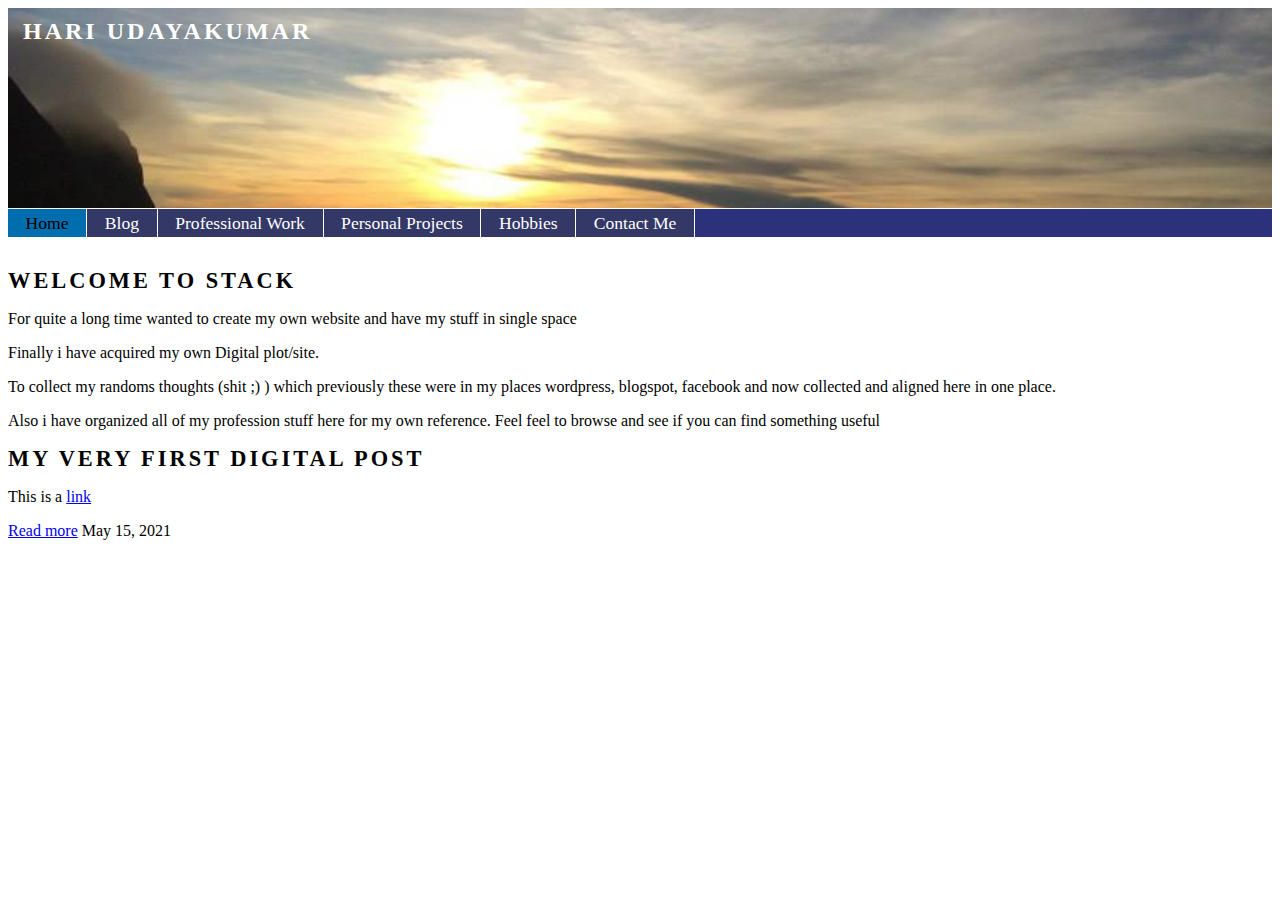
<file: index.html>
<!DOCTYPE html >
<html xmlns="http://www.w3.org/1999/xhtml" xml:lang="en">

<head>
    <title>Hari Udayakumar's Personal Web Profile</title>
    <meta http-equiv="content-type" content="text/html; charset=iso-8859-1" />
    <link href="main.css" rel="stylesheet" type="text/css" />
</head>

<body>
    <div id="container">
        <div id="topimg">
            <h1>HARI UDAYAKUMAR</h1>
        </div>
        <div id="navcontainer">
            <ul id="navlist">
                <li id="active"><a href="/" id="current">Home</a></li>
                <li><a href="/blog">Blog</a></li>
                <li><a href="/conti">Professional Work</a></li>
                <li><a href="/conti">Personal Projects</a></li>
                <li><a href="/conti">Hobbies</a></li>
                <li><a href="/contact">Contact Me</a></li>
            </ul>
        </div>
        <div style="clear:both;"></div>
        <div id="content">
            <h1>Welcome to Stack </h1>
            <p> For quite a long time wanted to create my own website and have my stuff in single space</p>
            <p> Finally i have acquired my own Digital plot/site. </p>
            <p> To collect my randoms thoughts (shit ;) ) which previously these were in my places wordpress, blogspot, facebook and now collected and aligned here in one place. </p>
            <p> Also i have organized all of my profession stuff here for my own reference. Feel feel to browse and see if you can find something useful</p>
            <h1>My Very First Digital Post</h1>
            <p>This is a <a href=#>link</a> </p>
            <p class="post align-right"> <a href="/blog/first-entry" class="readmore">Read more</a> <span class="date">May 15, 2021</span> </p>
        </div>
</body>

</html>
</file>
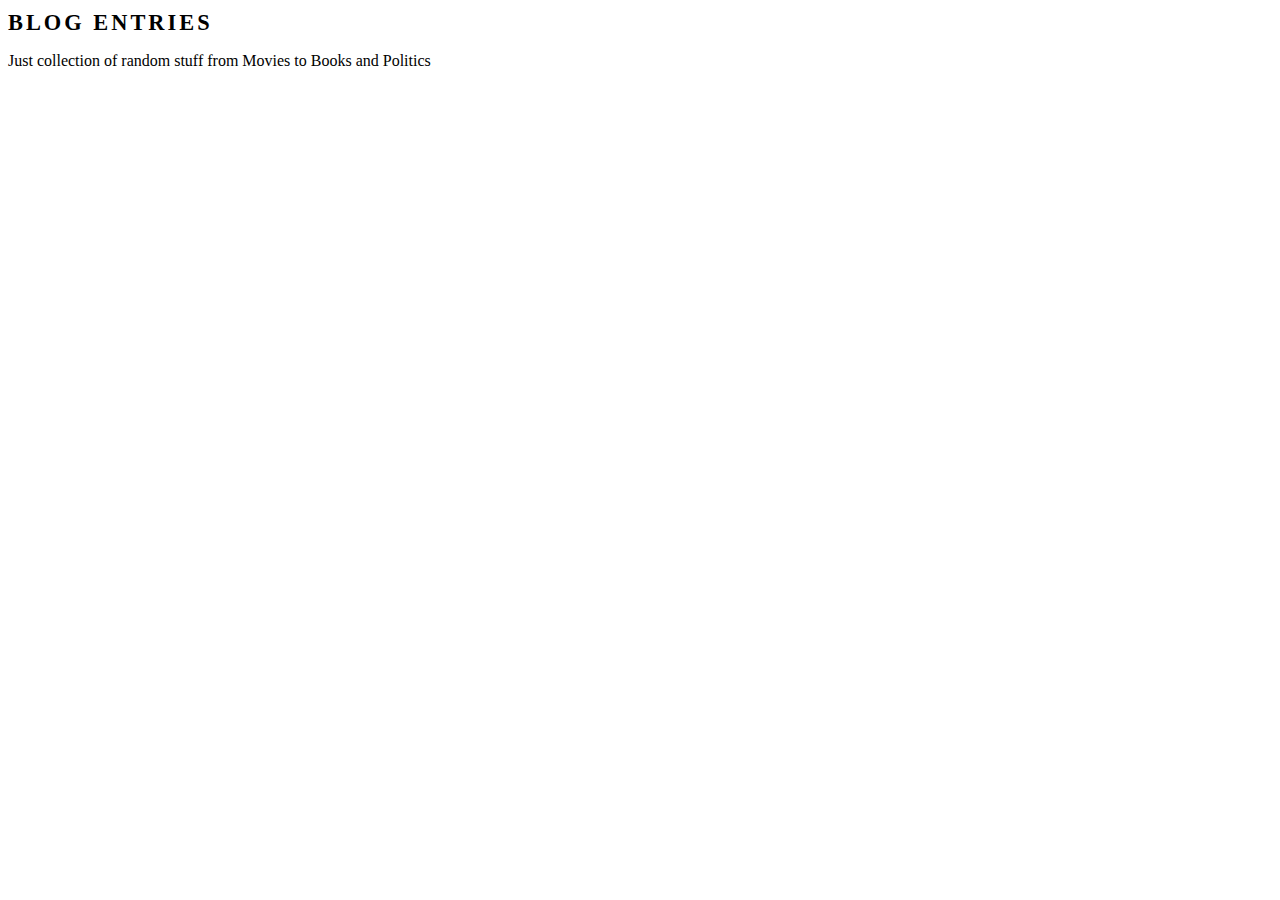
<file: blog/index.html>
<!DOCTYPE html>

<html>

<head>
    <meta charset="utf-8">
    <link rel="stylesheet" href="/main.css">
    <title>Blog - Entries</title>
</head>

<body>

    <h1 class="title">Blog Entries</h1>

    <p>Just collection of random stuff from Movies to Books and Politics</p>

</body>

</html>
</file>
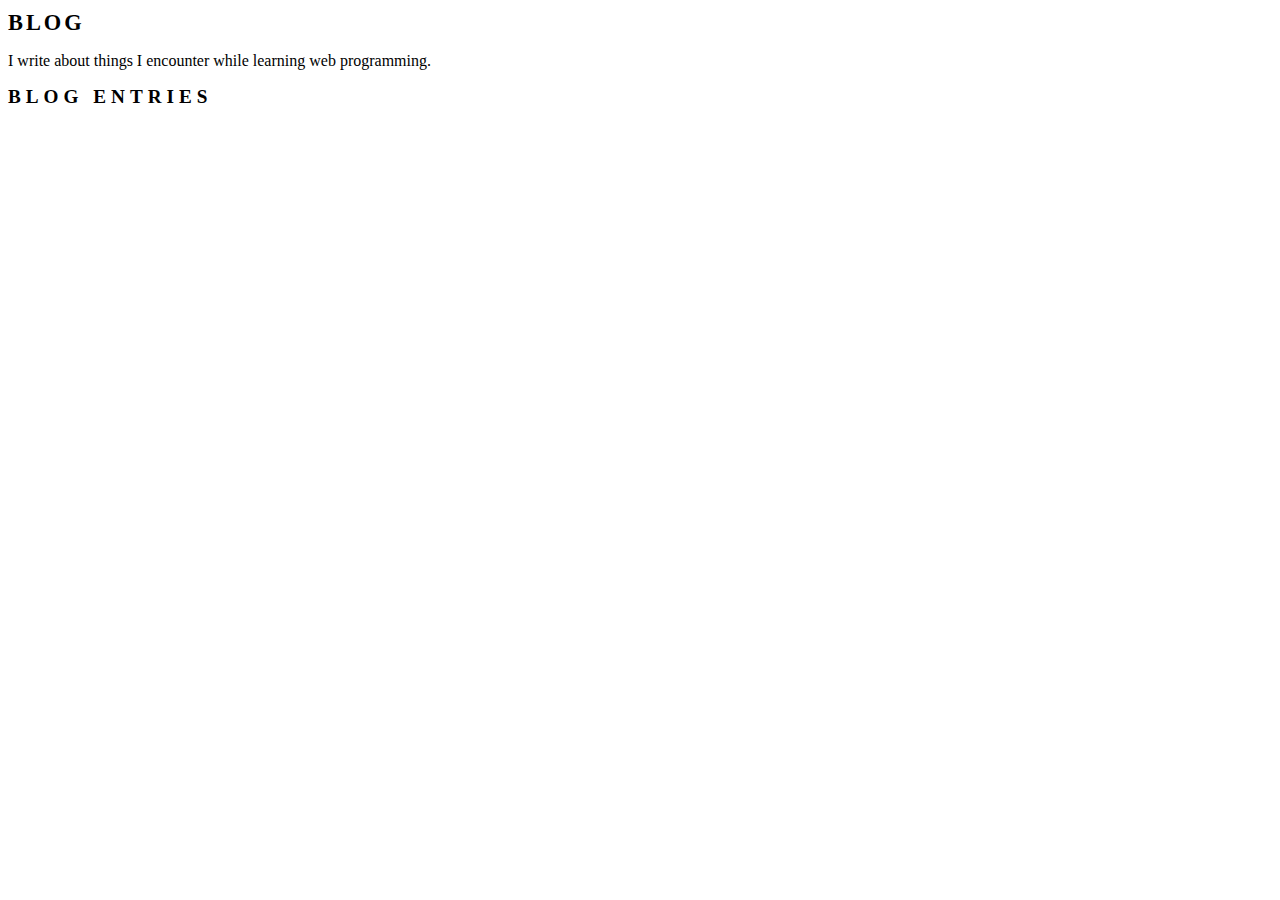
<file: Blog/index.html>
<!DOCTYPE html>

<html>

<head>
    <meta charset="utf-8">
    <link rel="stylesheet" href="/main.css">
    <title>Blog - Web Portfolio of Hari</title>
</head>

<body>
    <h1 class="title">Blog</h1>

    <p>I write about things I encounter while learning web programming.</p>

    <h2>Blog Entries</h2>

    <!-- Here will be a list of all the blog entries. -->

</body>

</html>
</file>
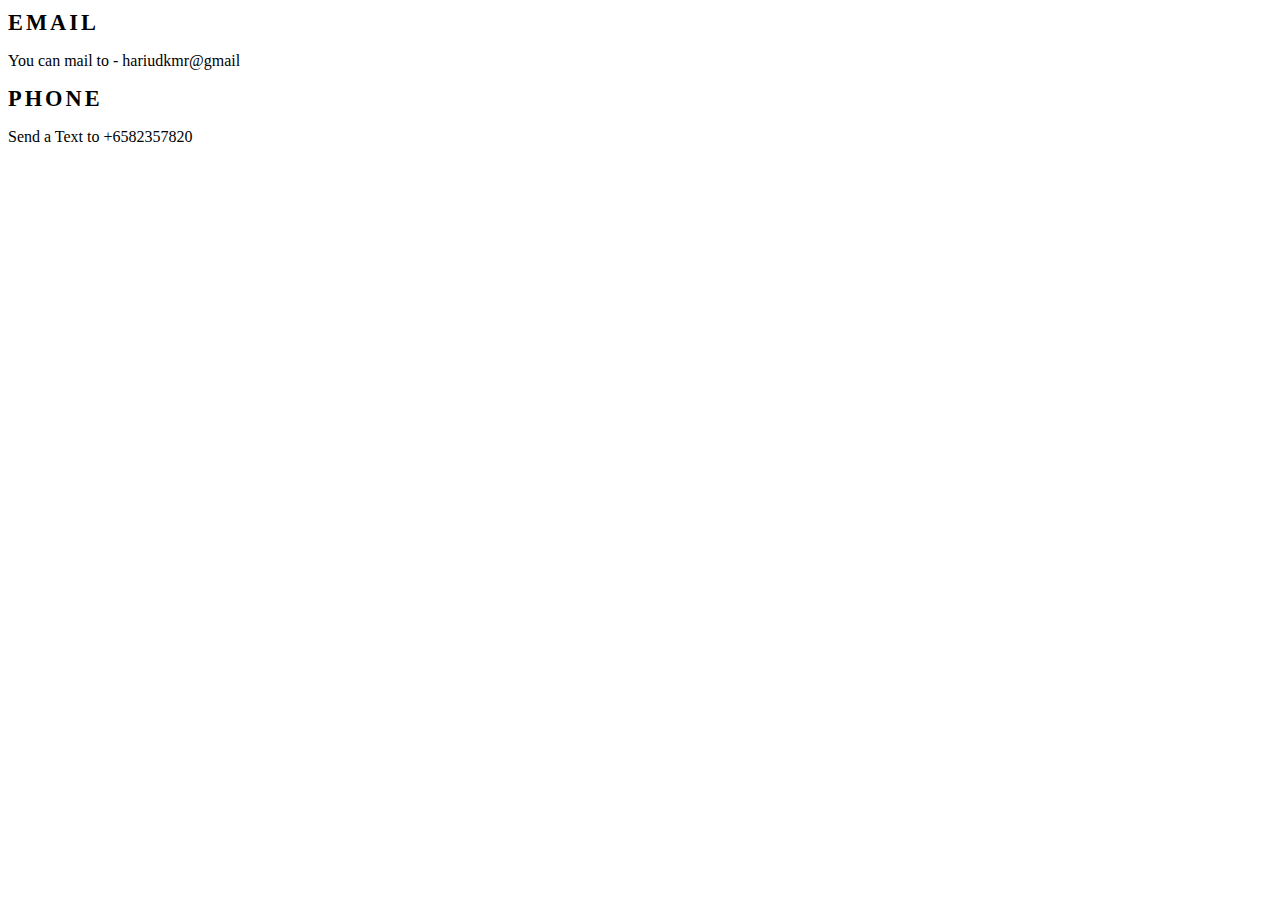
<file: contact/index.html>
<!DOCTYPE html>

<html>

<head>
    <meta charset="utf-8">
    <link rel="stylesheet" href="/main.css">
    <title>Contact Details</title>
</head>

<body>

    <h1 class="title">Email</h1>

    <p>You can mail to - hariudkmr@gmail </p>

    <h1 class="title">Phone</h1>

    <p>Send a Text to +6582357820</p>

    <!-- Here will be a list of all the blog entries. -->

</body>

</html>
</file>
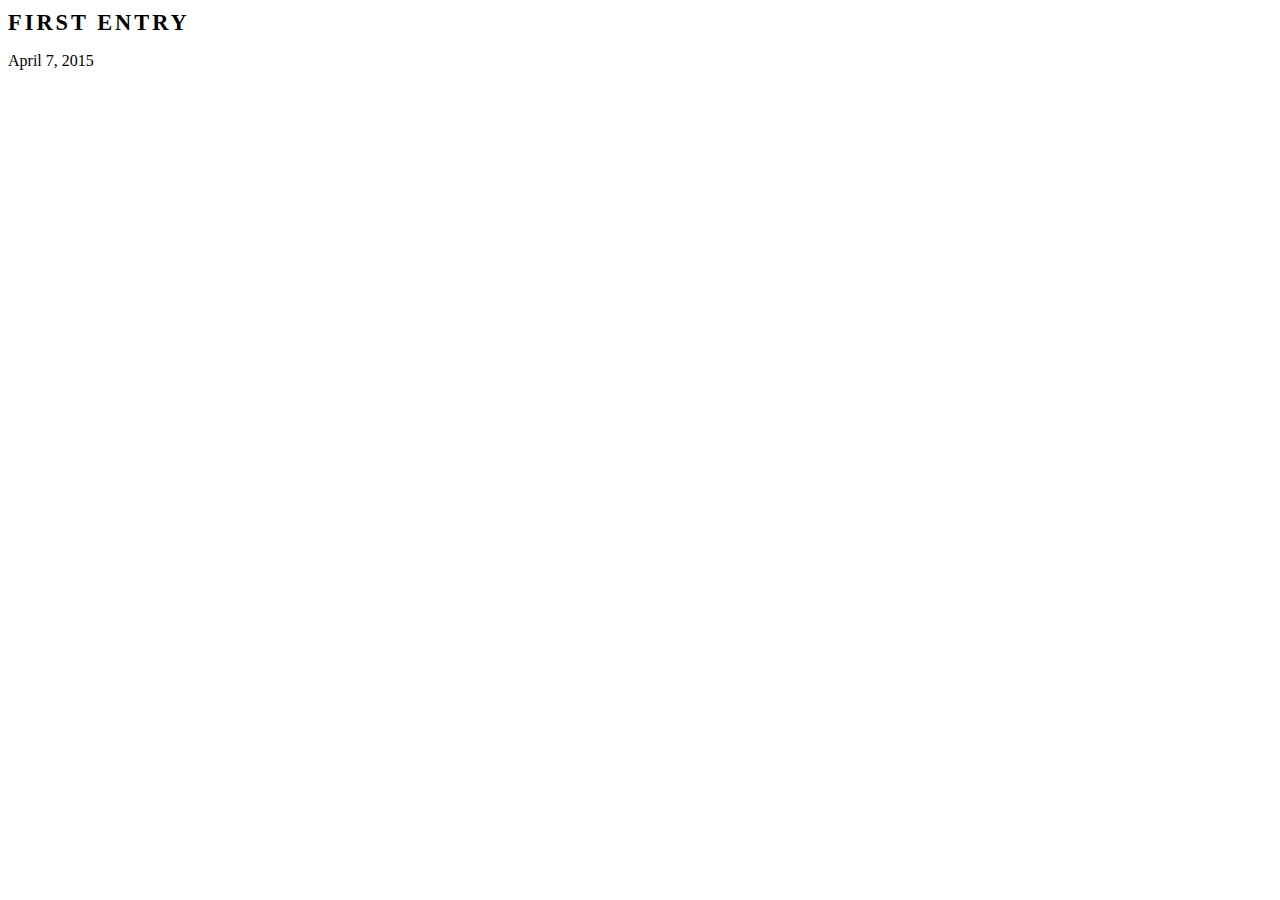
<file: blog/first-entry/index.html>
<!DOCTYPE html>

<html>

<head>
    <meta charset="utf-8">
    <link rel="stylesheet" href="/main.css">
    <title>First Entry - Web Portfolio of Hari</title>
</head>

<body>
    <h1 class="title">First Entry</h1>
    <p>April 7, 2015</p>

</body>

</html>
</file>
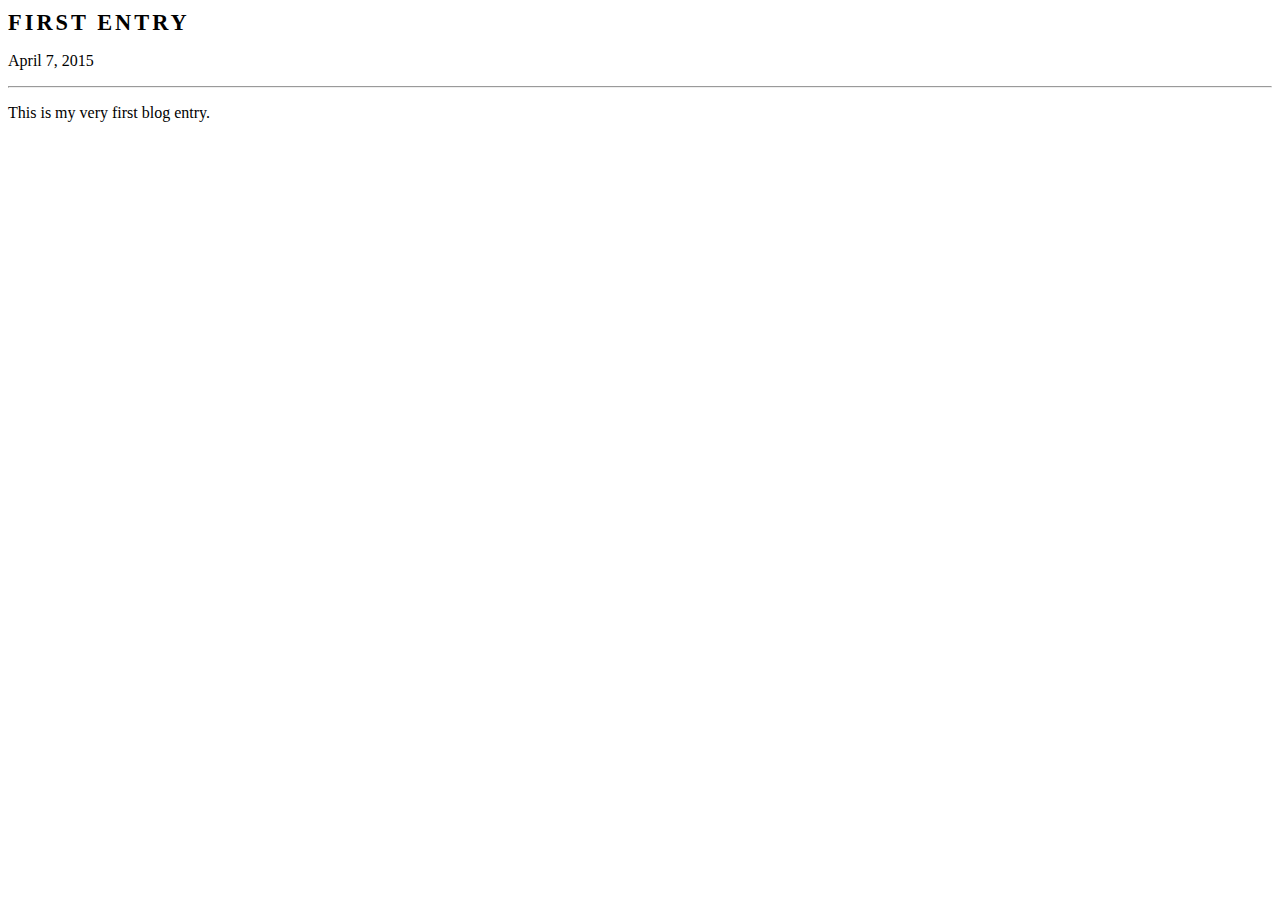
<file: Blog/FirstEntry/index.html>
<!DOCTYPE html>

<html>

<head>
    <meta charset="utf-8">
    <link rel="stylesheet" href="/main.css">
    <title>First Entry - Web Portfolio of Hari</title>
</head>

<body>
    <h1 class="title">First Entry</h1>
    <p>April 7, 2015</p>

    <hr>

    <p>This is my very first blog entry.</p>

</body>

</html>
</file>
<file: main.css>
/*TOP BANNER*/

#topimg {
    height: 200px;
    padding: 0;
    margin: 0;
    background: #f7faf6 url(img/topimage.jpg) no-repeat;
    color: #333;
    background-size: cover;
}

#topimg h1 {
    float: left;
    margin: 10px 0 0 15px;
    font-size: 150%;
    letter-spacing: 3px;
    color: rgb(255, 255, 255);
    background-color: transparent;
    border: none;
    outline: none;
}

h1 {
    margin-top: 10px;
    padding: 0;
    font-size: 140%;
    text-transform: uppercase;
    letter-spacing: 3px;
    color: #000000;
    background: none;
}

h2 {
    font-size: 120%;
    text-transform: uppercase;
    letter-spacing: 5px;
    color: rgb(0, 0, 0);
}


/*TOP NAVIGATIONY*/

#navcontainer ul {
    float: left;
    width: 100%;
    padding-left: 0;
    margin: 0 0 20px 0;
    font-size: 110%;
    border-top: 1px solid #fff;
    border-bottom: 1px solid #fff;
    background: #2c317c;
    color: #333;
}

#navcontainer ul li {
    display: inline;
}

#navcontainer ul li a {
    float: left;
    padding: 0.2em 1em;
    text-decoration: none;
    border-right: 1px solid #fff;
    background: #333866;
    color: #fff;
}

#navcontainer ul li a:hover,
#navcontainer ul li a#current {
    background: #006eae;
    color: #000;
}
</file>
